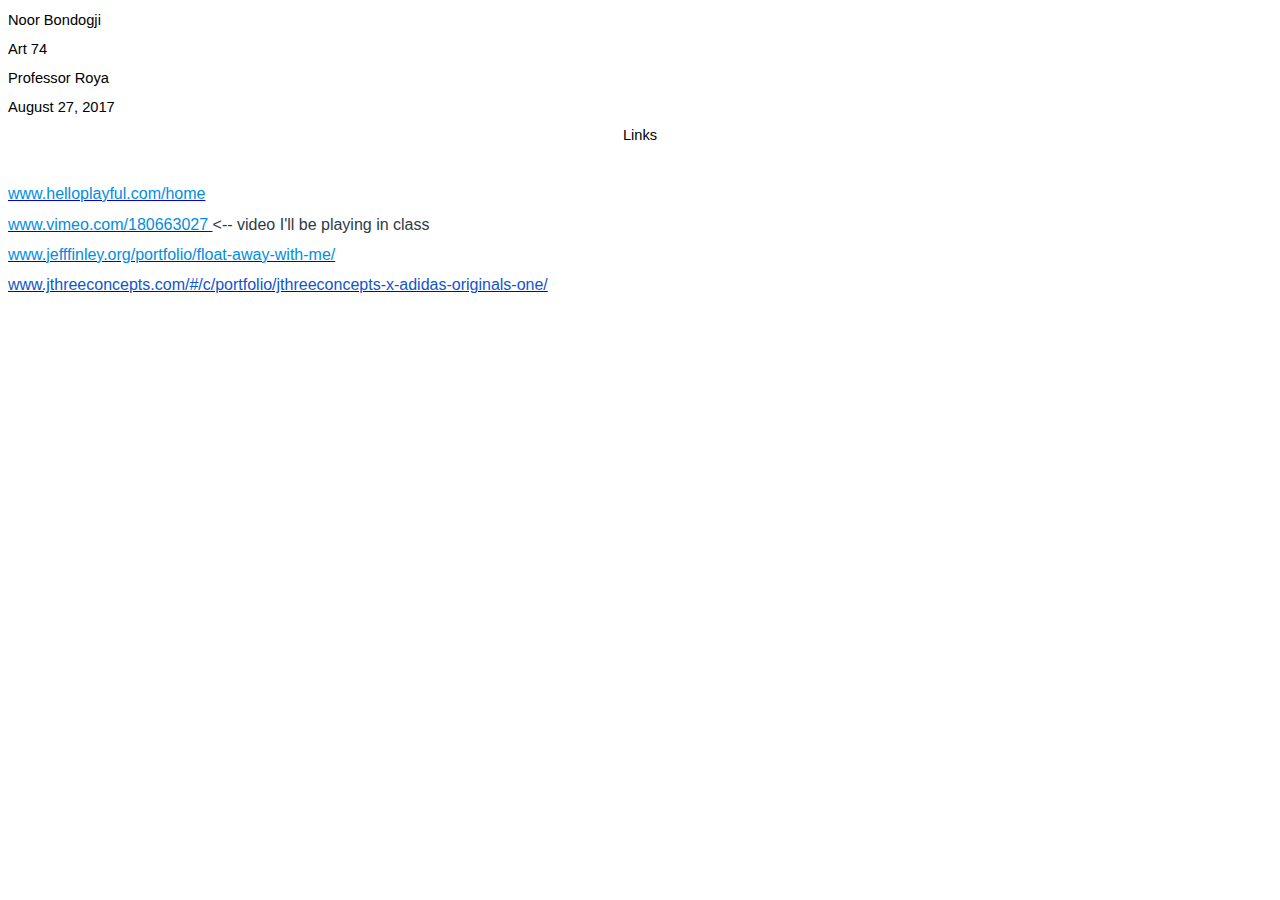
<file: index/Links for Digital Artists.htm>
<html xmlns:v="urn:schemas-microsoft-com:vml"
xmlns:o="urn:schemas-microsoft-com:office:office"
xmlns:w="urn:schemas-microsoft-com:office:word"
xmlns:m="http://schemas.microsoft.com/office/2004/12/omml"
xmlns="http://www.w3.org/TR/REC-html40">

<head>
<meta http-equiv=Content-Type content="text/html; charset=windows-1252">
<meta name=ProgId content=Word.Document>
<meta name=Generator content="Microsoft Word 15">
<meta name=Originator content="Microsoft Word 15">
<link rel=File-List href="Links%20for%20Digital%20Artists_files/filelist.xml">
<!--[if gte mso 9]><xml>
 <o:DocumentProperties>
  <o:Author>noor bond</o:Author>
  <o:Template>Normal</o:Template>
  <o:LastAuthor>noor bond</o:LastAuthor>
  <o:Revision>2</o:Revision>
  <o:TotalTime>1</o:TotalTime>
  <o:Created>2017-12-07T09:55:00Z</o:Created>
  <o:LastSaved>2017-12-07T09:55:00Z</o:LastSaved>
  <o:Pages>1</o:Pages>
  <o:Words>114</o:Words>
  <o:Characters>656</o:Characters>
  <o:Lines>5</o:Lines>
  <o:Paragraphs>1</o:Paragraphs>
  <o:CharactersWithSpaces>769</o:CharactersWithSpaces>
  <o:Version>16.00</o:Version>
 </o:DocumentProperties>
</xml><![endif]-->
<link rel=themeData href="Links%20for%20Digital%20Artists_files/themedata.thmx">
<link rel=colorSchemeMapping
href="Links%20for%20Digital%20Artists_files/colorschememapping.xml">
<!--[if gte mso 9]><xml>
 <w:WordDocument>
  <w:TrackMoves>false</w:TrackMoves>
  <w:TrackFormatting/>
  <w:PunctuationKerning/>
  <w:ValidateAgainstSchemas/>
  <w:SaveIfXMLInvalid>false</w:SaveIfXMLInvalid>
  <w:IgnoreMixedContent>false</w:IgnoreMixedContent>
  <w:AlwaysShowPlaceholderText>false</w:AlwaysShowPlaceholderText>
  <w:DoNotPromoteQF/>
  <w:LidThemeOther>EN-US</w:LidThemeOther>
  <w:LidThemeAsian>X-NONE</w:LidThemeAsian>
  <w:LidThemeComplexScript>AR-SA</w:LidThemeComplexScript>
  <w:Compatibility>
   <w:BreakWrappedTables/>
   <w:SnapToGridInCell/>
   <w:WrapTextWithPunct/>
   <w:UseAsianBreakRules/>
   <w:UseWord2010TableStyleRules/>
   <w:DontGrowAutofit/>
   <w:SplitPgBreakAndParaMark/>
  </w:Compatibility>
  <w:DoNotOptimizeForBrowser/>
  <m:mathPr>
   <m:mathFont m:val="Cambria Math"/>
   <m:brkBin m:val="before"/>
   <m:brkBinSub m:val="&#45;-"/>
   <m:smallFrac m:val="off"/>
   <m:dispDef/>
   <m:lMargin m:val="0"/>
   <m:rMargin m:val="0"/>
   <m:defJc m:val="centerGroup"/>
   <m:wrapIndent m:val="1440"/>
   <m:intLim m:val="subSup"/>
   <m:naryLim m:val="undOvr"/>
  </m:mathPr></w:WordDocument>
</xml><![endif]--><!--[if gte mso 9]><xml>
 <w:LatentStyles DefLockedState="false" DefUnhideWhenUsed="false"
  DefSemiHidden="false" DefQFormat="false" DefPriority="99"
  LatentStyleCount="375">
  <w:LsdException Locked="false" Priority="0" QFormat="true" Name="Normal"/>
  <w:LsdException Locked="false" Priority="9" QFormat="true" Name="heading 1"/>
  <w:LsdException Locked="false" Priority="9" SemiHidden="true"
   UnhideWhenUsed="true" QFormat="true" Name="heading 2"/>
  <w:LsdException Locked="false" Priority="9" SemiHidden="true"
   UnhideWhenUsed="true" QFormat="true" Name="heading 3"/>
  <w:LsdException Locked="false" Priority="9" SemiHidden="true"
   UnhideWhenUsed="true" QFormat="true" Name="heading 4"/>
  <w:LsdException Locked="false" Priority="9" SemiHidden="true"
   UnhideWhenUsed="true" QFormat="true" Name="heading 5"/>
  <w:LsdException Locked="false" Priority="9" SemiHidden="true"
   UnhideWhenUsed="true" QFormat="true" Name="heading 6"/>
  <w:LsdException Locked="false" Priority="9" SemiHidden="true"
   UnhideWhenUsed="true" QFormat="true" Name="heading 7"/>
  <w:LsdException Locked="false" Priority="9" SemiHidden="true"
   UnhideWhenUsed="true" QFormat="true" Name="heading 8"/>
  <w:LsdException Locked="false" Priority="9" SemiHidden="true"
   UnhideWhenUsed="true" QFormat="true" Name="heading 9"/>
  <w:LsdException Locked="false" SemiHidden="true" UnhideWhenUsed="true"
   Name="index 1"/>
  <w:LsdException Locked="false" SemiHidden="true" UnhideWhenUsed="true"
   Name="index 2"/>
  <w:LsdException Locked="false" SemiHidden="true" UnhideWhenUsed="true"
   Name="index 3"/>
  <w:LsdException Locked="false" SemiHidden="true" UnhideWhenUsed="true"
   Name="index 4"/>
  <w:LsdException Locked="false" SemiHidden="true" UnhideWhenUsed="true"
   Name="index 5"/>
  <w:LsdException Locked="false" SemiHidden="true" UnhideWhenUsed="true"
   Name="index 6"/>
  <w:LsdException Locked="false" SemiHidden="true" UnhideWhenUsed="true"
   Name="index 7"/>
  <w:LsdException Locked="false" SemiHidden="true" UnhideWhenUsed="true"
   Name="index 8"/>
  <w:LsdException Locked="false" SemiHidden="true" UnhideWhenUsed="true"
   Name="index 9"/>
  <w:LsdException Locked="false" Priority="39" SemiHidden="true"
   UnhideWhenUsed="true" Name="toc 1"/>
  <w:LsdException Locked="false" Priority="39" SemiHidden="true"
   UnhideWhenUsed="true" Name="toc 2"/>
  <w:LsdException Locked="false" Priority="39" SemiHidden="true"
   UnhideWhenUsed="true" Name="toc 3"/>
  <w:LsdException Locked="false" Priority="39" SemiHidden="true"
   UnhideWhenUsed="true" Name="toc 4"/>
  <w:LsdException Locked="false" Priority="39" SemiHidden="true"
   UnhideWhenUsed="true" Name="toc 5"/>
  <w:LsdException Locked="false" Priority="39" SemiHidden="true"
   UnhideWhenUsed="true" Name="toc 6"/>
  <w:LsdException Locked="false" Priority="39" SemiHidden="true"
   UnhideWhenUsed="true" Name="toc 7"/>
  <w:LsdException Locked="false" Priority="39" SemiHidden="true"
   UnhideWhenUsed="true" Name="toc 8"/>
  <w:LsdException Locked="false" Priority="39" SemiHidden="true"
   UnhideWhenUsed="true" Name="toc 9"/>
  <w:LsdException Locked="false" SemiHidden="true" UnhideWhenUsed="true"
   Name="Normal Indent"/>
  <w:LsdException Locked="false" SemiHidden="true" UnhideWhenUsed="true"
   Name="footnote text"/>
  <w:LsdException Locked="false" SemiHidden="true" UnhideWhenUsed="true"
   Name="annotation text"/>
  <w:LsdException Locked="false" SemiHidden="true" UnhideWhenUsed="true"
   Name="header"/>
  <w:LsdException Locked="false" SemiHidden="true" UnhideWhenUsed="true"
   Name="footer"/>
  <w:LsdException Locked="false" SemiHidden="true" UnhideWhenUsed="true"
   Name="index heading"/>
  <w:LsdException Locked="false" Priority="35" SemiHidden="true"
   UnhideWhenUsed="true" QFormat="true" Name="caption"/>
  <w:LsdException Locked="false" SemiHidden="true" UnhideWhenUsed="true"
   Name="table of figures"/>
  <w:LsdException Locked="false" SemiHidden="true" UnhideWhenUsed="true"
   Name="envelope address"/>
  <w:LsdException Locked="false" SemiHidden="true" UnhideWhenUsed="true"
   Name="envelope return"/>
  <w:LsdException Locked="false" SemiHidden="true" UnhideWhenUsed="true"
   Name="footnote reference"/>
  <w:LsdException Locked="false" SemiHidden="true" UnhideWhenUsed="true"
   Name="annotation reference"/>
  <w:LsdException Locked="false" SemiHidden="true" UnhideWhenUsed="true"
   Name="line number"/>
  <w:LsdException Locked="false" SemiHidden="true" UnhideWhenUsed="true"
   Name="page number"/>
  <w:LsdException Locked="false" SemiHidden="true" UnhideWhenUsed="true"
   Name="endnote reference"/>
  <w:LsdException Locked="false" SemiHidden="true" UnhideWhenUsed="true"
   Name="endnote text"/>
  <w:LsdException Locked="false" SemiHidden="true" UnhideWhenUsed="true"
   Name="table of authorities"/>
  <w:LsdException Locked="false" SemiHidden="true" UnhideWhenUsed="true"
   Name="macro"/>
  <w:LsdException Locked="false" SemiHidden="true" UnhideWhenUsed="true"
   Name="toa heading"/>
  <w:LsdException Locked="false" SemiHidden="true" UnhideWhenUsed="true"
   Name="List"/>
  <w:LsdException Locked="false" SemiHidden="true" UnhideWhenUsed="true"
   Name="List Bullet"/>
  <w:LsdException Locked="false" SemiHidden="true" UnhideWhenUsed="true"
   Name="List Number"/>
  <w:LsdException Locked="false" SemiHidden="true" UnhideWhenUsed="true"
   Name="List 2"/>
  <w:LsdException Locked="false" SemiHidden="true" UnhideWhenUsed="true"
   Name="List 3"/>
  <w:LsdException Locked="false" SemiHidden="true" UnhideWhenUsed="true"
   Name="List 4"/>
  <w:LsdException Locked="false" SemiHidden="true" UnhideWhenUsed="true"
   Name="List 5"/>
  <w:LsdException Locked="false" SemiHidden="true" UnhideWhenUsed="true"
   Name="List Bullet 2"/>
  <w:LsdException Locked="false" SemiHidden="true" UnhideWhenUsed="true"
   Name="List Bullet 3"/>
  <w:LsdException Locked="false" SemiHidden="true" UnhideWhenUsed="true"
   Name="List Bullet 4"/>
  <w:LsdException Locked="false" SemiHidden="true" UnhideWhenUsed="true"
   Name="List Bullet 5"/>
  <w:LsdException Locked="false" SemiHidden="true" UnhideWhenUsed="true"
   Name="List Number 2"/>
  <w:LsdException Locked="false" SemiHidden="true" UnhideWhenUsed="true"
   Name="List Number 3"/>
  <w:LsdException Locked="false" SemiHidden="true" UnhideWhenUsed="true"
   Name="List Number 4"/>
  <w:LsdException Locked="false" SemiHidden="true" UnhideWhenUsed="true"
   Name="List Number 5"/>
  <w:LsdException Locked="false" Priority="10" QFormat="true" Name="Title"/>
  <w:LsdException Locked="false" SemiHidden="true" UnhideWhenUsed="true"
   Name="Closing"/>
  <w:LsdException Locked="false" SemiHidden="true" UnhideWhenUsed="true"
   Name="Signature"/>
  <w:LsdException Locked="false" Priority="1" SemiHidden="true"
   UnhideWhenUsed="true" Name="Default Paragraph Font"/>
  <w:LsdException Locked="false" SemiHidden="true" UnhideWhenUsed="true"
   Name="Body Text"/>
  <w:LsdException Locked="false" SemiHidden="true" UnhideWhenUsed="true"
   Name="Body Text Indent"/>
  <w:LsdException Locked="false" SemiHidden="true" UnhideWhenUsed="true"
   Name="List Continue"/>
  <w:LsdException Locked="false" SemiHidden="true" UnhideWhenUsed="true"
   Name="List Continue 2"/>
  <w:LsdException Locked="false" SemiHidden="true" UnhideWhenUsed="true"
   Name="List Continue 3"/>
  <w:LsdException Locked="false" SemiHidden="true" UnhideWhenUsed="true"
   Name="List Continue 4"/>
  <w:LsdException Locked="false" SemiHidden="true" UnhideWhenUsed="true"
   Name="List Continue 5"/>
  <w:LsdException Locked="false" SemiHidden="true" UnhideWhenUsed="true"
   Name="Message Header"/>
  <w:LsdException Locked="false" Priority="11" QFormat="true" Name="Subtitle"/>
  <w:LsdException Locked="false" SemiHidden="true" UnhideWhenUsed="true"
   Name="Salutation"/>
  <w:LsdException Locked="false" SemiHidden="true" UnhideWhenUsed="true"
   Name="Date"/>
  <w:LsdException Locked="false" SemiHidden="true" UnhideWhenUsed="true"
   Name="Body Text First Indent"/>
  <w:LsdException Locked="false" SemiHidden="true" UnhideWhenUsed="true"
   Name="Body Text First Indent 2"/>
  <w:LsdException Locked="false" SemiHidden="true" UnhideWhenUsed="true"
   Name="Note Heading"/>
  <w:LsdException Locked="false" SemiHidden="true" UnhideWhenUsed="true"
   Name="Body Text 2"/>
  <w:LsdException Locked="false" SemiHidden="true" UnhideWhenUsed="true"
   Name="Body Text 3"/>
  <w:LsdException Locked="false" SemiHidden="true" UnhideWhenUsed="true"
   Name="Body Text Indent 2"/>
  <w:LsdException Locked="false" SemiHidden="true" UnhideWhenUsed="true"
   Name="Body Text Indent 3"/>
  <w:LsdException Locked="false" SemiHidden="true" UnhideWhenUsed="true"
   Name="Block Text"/>
  <w:LsdException Locked="false" SemiHidden="true" UnhideWhenUsed="true"
   Name="Hyperlink"/>
  <w:LsdException Locked="false" SemiHidden="true" UnhideWhenUsed="true"
   Name="FollowedHyperlink"/>
  <w:LsdException Locked="false" Priority="22" QFormat="true" Name="Strong"/>
  <w:LsdException Locked="false" Priority="20" QFormat="true" Name="Emphasis"/>
  <w:LsdException Locked="false" SemiHidden="true" UnhideWhenUsed="true"
   Name="Document Map"/>
  <w:LsdException Locked="false" SemiHidden="true" UnhideWhenUsed="true"
   Name="Plain Text"/>
  <w:LsdException Locked="false" SemiHidden="true" UnhideWhenUsed="true"
   Name="E-mail Signature"/>
  <w:LsdException Locked="false" SemiHidden="true" UnhideWhenUsed="true"
   Name="HTML Top of Form"/>
  <w:LsdException Locked="false" SemiHidden="true" UnhideWhenUsed="true"
   Name="HTML Bottom of Form"/>
  <w:LsdException Locked="false" SemiHidden="true" UnhideWhenUsed="true"
   Name="Normal (Web)"/>
  <w:LsdException Locked="false" SemiHidden="true" UnhideWhenUsed="true"
   Name="HTML Acronym"/>
  <w:LsdException Locked="false" SemiHidden="true" UnhideWhenUsed="true"
   Name="HTML Address"/>
  <w:LsdException Locked="false" SemiHidden="true" UnhideWhenUsed="true"
   Name="HTML Cite"/>
  <w:LsdException Locked="false" SemiHidden="true" UnhideWhenUsed="true"
   Name="HTML Code"/>
  <w:LsdException Locked="false" SemiHidden="true" UnhideWhenUsed="true"
   Name="HTML Definition"/>
  <w:LsdException Locked="false" SemiHidden="true" UnhideWhenUsed="true"
   Name="HTML Keyboard"/>
  <w:LsdException Locked="false" SemiHidden="true" UnhideWhenUsed="true"
   Name="HTML Preformatted"/>
  <w:LsdException Locked="false" SemiHidden="true" UnhideWhenUsed="true"
   Name="HTML Sample"/>
  <w:LsdException Locked="false" SemiHidden="true" UnhideWhenUsed="true"
   Name="HTML Typewriter"/>
  <w:LsdException Locked="false" SemiHidden="true" UnhideWhenUsed="true"
   Name="HTML Variable"/>
  <w:LsdException Locked="false" SemiHidden="true" UnhideWhenUsed="true"
   Name="Normal Table"/>
  <w:LsdException Locked="false" SemiHidden="true" UnhideWhenUsed="true"
   Name="annotation subject"/>
  <w:LsdException Locked="false" SemiHidden="true" UnhideWhenUsed="true"
   Name="No List"/>
  <w:LsdException Locked="false" SemiHidden="true" UnhideWhenUsed="true"
   Name="Outline List 1"/>
  <w:LsdException Locked="false" SemiHidden="true" UnhideWhenUsed="true"
   Name="Outline List 2"/>
  <w:LsdException Locked="false" SemiHidden="true" UnhideWhenUsed="true"
   Name="Outline List 3"/>
  <w:LsdException Locked="false" SemiHidden="true" UnhideWhenUsed="true"
   Name="Table Simple 1"/>
  <w:LsdException Locked="false" SemiHidden="true" UnhideWhenUsed="true"
   Name="Table Simple 2"/>
  <w:LsdException Locked="false" SemiHidden="true" UnhideWhenUsed="true"
   Name="Table Simple 3"/>
  <w:LsdException Locked="false" SemiHidden="true" UnhideWhenUsed="true"
   Name="Table Classic 1"/>
  <w:LsdException Locked="false" SemiHidden="true" UnhideWhenUsed="true"
   Name="Table Classic 2"/>
  <w:LsdException Locked="false" SemiHidden="true" UnhideWhenUsed="true"
   Name="Table Classic 3"/>
  <w:LsdException Locked="false" SemiHidden="true" UnhideWhenUsed="true"
   Name="Table Classic 4"/>
  <w:LsdException Locked="false" SemiHidden="true" UnhideWhenUsed="true"
   Name="Table Colorful 1"/>
  <w:LsdException Locked="false" SemiHidden="true" UnhideWhenUsed="true"
   Name="Table Colorful 2"/>
  <w:LsdException Locked="false" SemiHidden="true" UnhideWhenUsed="true"
   Name="Table Colorful 3"/>
  <w:LsdException Locked="false" SemiHidden="true" UnhideWhenUsed="true"
   Name="Table Columns 1"/>
  <w:LsdException Locked="false" SemiHidden="true" UnhideWhenUsed="true"
   Name="Table Columns 2"/>
  <w:LsdException Locked="false" SemiHidden="true" UnhideWhenUsed="true"
   Name="Table Columns 3"/>
  <w:LsdException Locked="false" SemiHidden="true" UnhideWhenUsed="true"
   Name="Table Columns 4"/>
  <w:LsdException Locked="false" SemiHidden="true" UnhideWhenUsed="true"
   Name="Table Columns 5"/>
  <w:LsdException Locked="false" SemiHidden="true" UnhideWhenUsed="true"
   Name="Table Grid 1"/>
  <w:LsdException Locked="false" SemiHidden="true" UnhideWhenUsed="true"
   Name="Table Grid 2"/>
  <w:LsdException Locked="false" SemiHidden="true" UnhideWhenUsed="true"
   Name="Table Grid 3"/>
  <w:LsdException Locked="false" SemiHidden="true" UnhideWhenUsed="true"
   Name="Table Grid 4"/>
  <w:LsdException Locked="false" SemiHidden="true" UnhideWhenUsed="true"
   Name="Table Grid 5"/>
  <w:LsdException Locked="false" SemiHidden="true" UnhideWhenUsed="true"
   Name="Table Grid 6"/>
  <w:LsdException Locked="false" SemiHidden="true" UnhideWhenUsed="true"
   Name="Table Grid 7"/>
  <w:LsdException Locked="false" SemiHidden="true" UnhideWhenUsed="true"
   Name="Table Grid 8"/>
  <w:LsdException Locked="false" SemiHidden="true" UnhideWhenUsed="true"
   Name="Table List 1"/>
  <w:LsdException Locked="false" SemiHidden="true" UnhideWhenUsed="true"
   Name="Table List 2"/>
  <w:LsdException Locked="false" SemiHidden="true" UnhideWhenUsed="true"
   Name="Table List 3"/>
  <w:LsdException Locked="false" SemiHidden="true" UnhideWhenUsed="true"
   Name="Table List 4"/>
  <w:LsdException Locked="false" SemiHidden="true" UnhideWhenUsed="true"
   Name="Table List 5"/>
  <w:LsdException Locked="false" SemiHidden="true" UnhideWhenUsed="true"
   Name="Table List 6"/>
  <w:LsdException Locked="false" SemiHidden="true" UnhideWhenUsed="true"
   Name="Table List 7"/>
  <w:LsdException Locked="false" SemiHidden="true" UnhideWhenUsed="true"
   Name="Table List 8"/>
  <w:LsdException Locked="false" SemiHidden="true" UnhideWhenUsed="true"
   Name="Table 3D effects 1"/>
  <w:LsdException Locked="false" SemiHidden="true" UnhideWhenUsed="true"
   Name="Table 3D effects 2"/>
  <w:LsdException Locked="false" SemiHidden="true" UnhideWhenUsed="true"
   Name="Table 3D effects 3"/>
  <w:LsdException Locked="false" SemiHidden="true" UnhideWhenUsed="true"
   Name="Table Contemporary"/>
  <w:LsdException Locked="false" SemiHidden="true" UnhideWhenUsed="true"
   Name="Table Elegant"/>
  <w:LsdException Locked="false" SemiHidden="true" UnhideWhenUsed="true"
   Name="Table Professional"/>
  <w:LsdException Locked="false" SemiHidden="true" UnhideWhenUsed="true"
   Name="Table Subtle 1"/>
  <w:LsdException Locked="false" SemiHidden="true" UnhideWhenUsed="true"
   Name="Table Subtle 2"/>
  <w:LsdException Locked="false" SemiHidden="true" UnhideWhenUsed="true"
   Name="Table Web 1"/>
  <w:LsdException Locked="false" SemiHidden="true" UnhideWhenUsed="true"
   Name="Table Web 2"/>
  <w:LsdException Locked="false" SemiHidden="true" UnhideWhenUsed="true"
   Name="Table Web 3"/>
  <w:LsdException Locked="false" SemiHidden="true" UnhideWhenUsed="true"
   Name="Balloon Text"/>
  <w:LsdException Locked="false" Priority="39" Name="Table Grid"/>
  <w:LsdException Locked="false" SemiHidden="true" UnhideWhenUsed="true"
   Name="Table Theme"/>
  <w:LsdException Locked="false" SemiHidden="true" Name="Placeholder Text"/>
  <w:LsdException Locked="false" Priority="1" QFormat="true" Name="No Spacing"/>
  <w:LsdException Locked="false" Priority="60" Name="Light Shading"/>
  <w:LsdException Locked="false" Priority="61" Name="Light List"/>
  <w:LsdException Locked="false" Priority="62" Name="Light Grid"/>
  <w:LsdException Locked="false" Priority="63" Name="Medium Shading 1"/>
  <w:LsdException Locked="false" Priority="64" Name="Medium Shading 2"/>
  <w:LsdException Locked="false" Priority="65" Name="Medium List 1"/>
  <w:LsdException Locked="false" Priority="66" Name="Medium List 2"/>
  <w:LsdException Locked="false" Priority="67" Name="Medium Grid 1"/>
  <w:LsdException Locked="false" Priority="68" Name="Medium Grid 2"/>
  <w:LsdException Locked="false" Priority="69" Name="Medium Grid 3"/>
  <w:LsdException Locked="false" Priority="70" Name="Dark List"/>
  <w:LsdException Locked="false" Priority="71" Name="Colorful Shading"/>
  <w:LsdException Locked="false" Priority="72" Name="Colorful List"/>
  <w:LsdException Locked="false" Priority="73" Name="Colorful Grid"/>
  <w:LsdException Locked="false" Priority="60" Name="Light Shading Accent 1"/>
  <w:LsdException Locked="false" Priority="61" Name="Light List Accent 1"/>
  <w:LsdException Locked="false" Priority="62" Name="Light Grid Accent 1"/>
  <w:LsdException Locked="false" Priority="63" Name="Medium Shading 1 Accent 1"/>
  <w:LsdException Locked="false" Priority="64" Name="Medium Shading 2 Accent 1"/>
  <w:LsdException Locked="false" Priority="65" Name="Medium List 1 Accent 1"/>
  <w:LsdException Locked="false" SemiHidden="true" Name="Revision"/>
  <w:LsdException Locked="false" Priority="34" QFormat="true"
   Name="List Paragraph"/>
  <w:LsdException Locked="false" Priority="29" QFormat="true" Name="Quote"/>
  <w:LsdException Locked="false" Priority="30" QFormat="true"
   Name="Intense Quote"/>
  <w:LsdException Locked="false" Priority="66" Name="Medium List 2 Accent 1"/>
  <w:LsdException Locked="false" Priority="67" Name="Medium Grid 1 Accent 1"/>
  <w:LsdException Locked="false" Priority="68" Name="Medium Grid 2 Accent 1"/>
  <w:LsdException Locked="false" Priority="69" Name="Medium Grid 3 Accent 1"/>
  <w:LsdException Locked="false" Priority="70" Name="Dark List Accent 1"/>
  <w:LsdException Locked="false" Priority="71" Name="Colorful Shading Accent 1"/>
  <w:LsdException Locked="false" Priority="72" Name="Colorful List Accent 1"/>
  <w:LsdException Locked="false" Priority="73" Name="Colorful Grid Accent 1"/>
  <w:LsdException Locked="false" Priority="60" Name="Light Shading Accent 2"/>
  <w:LsdException Locked="false" Priority="61" Name="Light List Accent 2"/>
  <w:LsdException Locked="false" Priority="62" Name="Light Grid Accent 2"/>
  <w:LsdException Locked="false" Priority="63" Name="Medium Shading 1 Accent 2"/>
  <w:LsdException Locked="false" Priority="64" Name="Medium Shading 2 Accent 2"/>
  <w:LsdException Locked="false" Priority="65" Name="Medium List 1 Accent 2"/>
  <w:LsdException Locked="false" Priority="66" Name="Medium List 2 Accent 2"/>
  <w:LsdException Locked="false" Priority="67" Name="Medium Grid 1 Accent 2"/>
  <w:LsdException Locked="false" Priority="68" Name="Medium Grid 2 Accent 2"/>
  <w:LsdException Locked="false" Priority="69" Name="Medium Grid 3 Accent 2"/>
  <w:LsdException Locked="false" Priority="70" Name="Dark List Accent 2"/>
  <w:LsdException Locked="false" Priority="71" Name="Colorful Shading Accent 2"/>
  <w:LsdException Locked="false" Priority="72" Name="Colorful List Accent 2"/>
  <w:LsdException Locked="false" Priority="73" Name="Colorful Grid Accent 2"/>
  <w:LsdException Locked="false" Priority="60" Name="Light Shading Accent 3"/>
  <w:LsdException Locked="false" Priority="61" Name="Light List Accent 3"/>
  <w:LsdException Locked="false" Priority="62" Name="Light Grid Accent 3"/>
  <w:LsdException Locked="false" Priority="63" Name="Medium Shading 1 Accent 3"/>
  <w:LsdException Locked="false" Priority="64" Name="Medium Shading 2 Accent 3"/>
  <w:LsdException Locked="false" Priority="65" Name="Medium List 1 Accent 3"/>
  <w:LsdException Locked="false" Priority="66" Name="Medium List 2 Accent 3"/>
  <w:LsdException Locked="false" Priority="67" Name="Medium Grid 1 Accent 3"/>
  <w:LsdException Locked="false" Priority="68" Name="Medium Grid 2 Accent 3"/>
  <w:LsdException Locked="false" Priority="69" Name="Medium Grid 3 Accent 3"/>
  <w:LsdException Locked="false" Priority="70" Name="Dark List Accent 3"/>
  <w:LsdException Locked="false" Priority="71" Name="Colorful Shading Accent 3"/>
  <w:LsdException Locked="false" Priority="72" Name="Colorful List Accent 3"/>
  <w:LsdException Locked="false" Priority="73" Name="Colorful Grid Accent 3"/>
  <w:LsdException Locked="false" Priority="60" Name="Light Shading Accent 4"/>
  <w:LsdException Locked="false" Priority="61" Name="Light List Accent 4"/>
  <w:LsdException Locked="false" Priority="62" Name="Light Grid Accent 4"/>
  <w:LsdException Locked="false" Priority="63" Name="Medium Shading 1 Accent 4"/>
  <w:LsdException Locked="false" Priority="64" Name="Medium Shading 2 Accent 4"/>
  <w:LsdException Locked="false" Priority="65" Name="Medium List 1 Accent 4"/>
  <w:LsdException Locked="false" Priority="66" Name="Medium List 2 Accent 4"/>
  <w:LsdException Locked="false" Priority="67" Name="Medium Grid 1 Accent 4"/>
  <w:LsdException Locked="false" Priority="68" Name="Medium Grid 2 Accent 4"/>
  <w:LsdException Locked="false" Priority="69" Name="Medium Grid 3 Accent 4"/>
  <w:LsdException Locked="false" Priority="70" Name="Dark List Accent 4"/>
  <w:LsdException Locked="false" Priority="71" Name="Colorful Shading Accent 4"/>
  <w:LsdException Locked="false" Priority="72" Name="Colorful List Accent 4"/>
  <w:LsdException Locked="false" Priority="73" Name="Colorful Grid Accent 4"/>
  <w:LsdException Locked="false" Priority="60" Name="Light Shading Accent 5"/>
  <w:LsdException Locked="false" Priority="61" Name="Light List Accent 5"/>
  <w:LsdException Locked="false" Priority="62" Name="Light Grid Accent 5"/>
  <w:LsdException Locked="false" Priority="63" Name="Medium Shading 1 Accent 5"/>
  <w:LsdException Locked="false" Priority="64" Name="Medium Shading 2 Accent 5"/>
  <w:LsdException Locked="false" Priority="65" Name="Medium List 1 Accent 5"/>
  <w:LsdException Locked="false" Priority="66" Name="Medium List 2 Accent 5"/>
  <w:LsdException Locked="false" Priority="67" Name="Medium Grid 1 Accent 5"/>
  <w:LsdException Locked="false" Priority="68" Name="Medium Grid 2 Accent 5"/>
  <w:LsdException Locked="false" Priority="69" Name="Medium Grid 3 Accent 5"/>
  <w:LsdException Locked="false" Priority="70" Name="Dark List Accent 5"/>
  <w:LsdException Locked="false" Priority="71" Name="Colorful Shading Accent 5"/>
  <w:LsdException Locked="false" Priority="72" Name="Colorful List Accent 5"/>
  <w:LsdException Locked="false" Priority="73" Name="Colorful Grid Accent 5"/>
  <w:LsdException Locked="false" Priority="60" Name="Light Shading Accent 6"/>
  <w:LsdException Locked="false" Priority="61" Name="Light List Accent 6"/>
  <w:LsdException Locked="false" Priority="62" Name="Light Grid Accent 6"/>
  <w:LsdException Locked="false" Priority="63" Name="Medium Shading 1 Accent 6"/>
  <w:LsdException Locked="false" Priority="64" Name="Medium Shading 2 Accent 6"/>
  <w:LsdException Locked="false" Priority="65" Name="Medium List 1 Accent 6"/>
  <w:LsdException Locked="false" Priority="66" Name="Medium List 2 Accent 6"/>
  <w:LsdException Locked="false" Priority="67" Name="Medium Grid 1 Accent 6"/>
  <w:LsdException Locked="false" Priority="68" Name="Medium Grid 2 Accent 6"/>
  <w:LsdException Locked="false" Priority="69" Name="Medium Grid 3 Accent 6"/>
  <w:LsdException Locked="false" Priority="70" Name="Dark List Accent 6"/>
  <w:LsdException Locked="false" Priority="71" Name="Colorful Shading Accent 6"/>
  <w:LsdException Locked="false" Priority="72" Name="Colorful List Accent 6"/>
  <w:LsdException Locked="false" Priority="73" Name="Colorful Grid Accent 6"/>
  <w:LsdException Locked="false" Priority="19" QFormat="true"
   Name="Subtle Emphasis"/>
  <w:LsdException Locked="false" Priority="21" QFormat="true"
   Name="Intense Emphasis"/>
  <w:LsdException Locked="false" Priority="31" QFormat="true"
   Name="Subtle Reference"/>
  <w:LsdException Locked="false" Priority="32" QFormat="true"
   Name="Intense Reference"/>
  <w:LsdException Locked="false" Priority="33" QFormat="true" Name="Book Title"/>
  <w:LsdException Locked="false" Priority="37" SemiHidden="true"
   UnhideWhenUsed="true" Name="Bibliography"/>
  <w:LsdException Locked="false" Priority="39" SemiHidden="true"
   UnhideWhenUsed="true" QFormat="true" Name="TOC Heading"/>
  <w:LsdException Locked="false" Priority="41" Name="Plain Table 1"/>
  <w:LsdException Locked="false" Priority="42" Name="Plain Table 2"/>
  <w:LsdException Locked="false" Priority="43" Name="Plain Table 3"/>
  <w:LsdException Locked="false" Priority="44" Name="Plain Table 4"/>
  <w:LsdException Locked="false" Priority="45" Name="Plain Table 5"/>
  <w:LsdException Locked="false" Priority="40" Name="Grid Table Light"/>
  <w:LsdException Locked="false" Priority="46" Name="Grid Table 1 Light"/>
  <w:LsdException Locked="false" Priority="47" Name="Grid Table 2"/>
  <w:LsdException Locked="false" Priority="48" Name="Grid Table 3"/>
  <w:LsdException Locked="false" Priority="49" Name="Grid Table 4"/>
  <w:LsdException Locked="false" Priority="50" Name="Grid Table 5 Dark"/>
  <w:LsdException Locked="false" Priority="51" Name="Grid Table 6 Colorful"/>
  <w:LsdException Locked="false" Priority="52" Name="Grid Table 7 Colorful"/>
  <w:LsdException Locked="false" Priority="46"
   Name="Grid Table 1 Light Accent 1"/>
  <w:LsdException Locked="false" Priority="47" Name="Grid Table 2 Accent 1"/>
  <w:LsdException Locked="false" Priority="48" Name="Grid Table 3 Accent 1"/>
  <w:LsdException Locked="false" Priority="49" Name="Grid Table 4 Accent 1"/>
  <w:LsdException Locked="false" Priority="50" Name="Grid Table 5 Dark Accent 1"/>
  <w:LsdException Locked="false" Priority="51"
   Name="Grid Table 6 Colorful Accent 1"/>
  <w:LsdException Locked="false" Priority="52"
   Name="Grid Table 7 Colorful Accent 1"/>
  <w:LsdException Locked="false" Priority="46"
   Name="Grid Table 1 Light Accent 2"/>
  <w:LsdException Locked="false" Priority="47" Name="Grid Table 2 Accent 2"/>
  <w:LsdException Locked="false" Priority="48" Name="Grid Table 3 Accent 2"/>
  <w:LsdException Locked="false" Priority="49" Name="Grid Table 4 Accent 2"/>
  <w:LsdException Locked="false" Priority="50" Name="Grid Table 5 Dark Accent 2"/>
  <w:LsdException Locked="false" Priority="51"
   Name="Grid Table 6 Colorful Accent 2"/>
  <w:LsdException Locked="false" Priority="52"
   Name="Grid Table 7 Colorful Accent 2"/>
  <w:LsdException Locked="false" Priority="46"
   Name="Grid Table 1 Light Accent 3"/>
  <w:LsdException Locked="false" Priority="47" Name="Grid Table 2 Accent 3"/>
  <w:LsdException Locked="false" Priority="48" Name="Grid Table 3 Accent 3"/>
  <w:LsdException Locked="false" Priority="49" Name="Grid Table 4 Accent 3"/>
  <w:LsdException Locked="false" Priority="50" Name="Grid Table 5 Dark Accent 3"/>
  <w:LsdException Locked="false" Priority="51"
   Name="Grid Table 6 Colorful Accent 3"/>
  <w:LsdException Locked="false" Priority="52"
   Name="Grid Table 7 Colorful Accent 3"/>
  <w:LsdException Locked="false" Priority="46"
   Name="Grid Table 1 Light Accent 4"/>
  <w:LsdException Locked="false" Priority="47" Name="Grid Table 2 Accent 4"/>
  <w:LsdException Locked="false" Priority="48" Name="Grid Table 3 Accent 4"/>
  <w:LsdException Locked="false" Priority="49" Name="Grid Table 4 Accent 4"/>
  <w:LsdException Locked="false" Priority="50" Name="Grid Table 5 Dark Accent 4"/>
  <w:LsdException Locked="false" Priority="51"
   Name="Grid Table 6 Colorful Accent 4"/>
  <w:LsdException Locked="false" Priority="52"
   Name="Grid Table 7 Colorful Accent 4"/>
  <w:LsdException Locked="false" Priority="46"
   Name="Grid Table 1 Light Accent 5"/>
  <w:LsdException Locked="false" Priority="47" Name="Grid Table 2 Accent 5"/>
  <w:LsdException Locked="false" Priority="48" Name="Grid Table 3 Accent 5"/>
  <w:LsdException Locked="false" Priority="49" Name="Grid Table 4 Accent 5"/>
  <w:LsdException Locked="false" Priority="50" Name="Grid Table 5 Dark Accent 5"/>
  <w:LsdException Locked="false" Priority="51"
   Name="Grid Table 6 Colorful Accent 5"/>
  <w:LsdException Locked="false" Priority="52"
   Name="Grid Table 7 Colorful Accent 5"/>
  <w:LsdException Locked="false" Priority="46"
   Name="Grid Table 1 Light Accent 6"/>
  <w:LsdException Locked="false" Priority="47" Name="Grid Table 2 Accent 6"/>
  <w:LsdException Locked="false" Priority="48" Name="Grid Table 3 Accent 6"/>
  <w:LsdException Locked="false" Priority="49" Name="Grid Table 4 Accent 6"/>
  <w:LsdException Locked="false" Priority="50" Name="Grid Table 5 Dark Accent 6"/>
  <w:LsdException Locked="false" Priority="51"
   Name="Grid Table 6 Colorful Accent 6"/>
  <w:LsdException Locked="false" Priority="52"
   Name="Grid Table 7 Colorful Accent 6"/>
  <w:LsdException Locked="false" Priority="46" Name="List Table 1 Light"/>
  <w:LsdException Locked="false" Priority="47" Name="List Table 2"/>
  <w:LsdException Locked="false" Priority="48" Name="List Table 3"/>
  <w:LsdException Locked="false" Priority="49" Name="List Table 4"/>
  <w:LsdException Locked="false" Priority="50" Name="List Table 5 Dark"/>
  <w:LsdException Locked="false" Priority="51" Name="List Table 6 Colorful"/>
  <w:LsdException Locked="false" Priority="52" Name="List Table 7 Colorful"/>
  <w:LsdException Locked="false" Priority="46"
   Name="List Table 1 Light Accent 1"/>
  <w:LsdException Locked="false" Priority="47" Name="List Table 2 Accent 1"/>
  <w:LsdException Locked="false" Priority="48" Name="List Table 3 Accent 1"/>
  <w:LsdException Locked="false" Priority="49" Name="List Table 4 Accent 1"/>
  <w:LsdException Locked="false" Priority="50" Name="List Table 5 Dark Accent 1"/>
  <w:LsdException Locked="false" Priority="51"
   Name="List Table 6 Colorful Accent 1"/>
  <w:LsdException Locked="false" Priority="52"
   Name="List Table 7 Colorful Accent 1"/>
  <w:LsdException Locked="false" Priority="46"
   Name="List Table 1 Light Accent 2"/>
  <w:LsdException Locked="false" Priority="47" Name="List Table 2 Accent 2"/>
  <w:LsdException Locked="false" Priority="48" Name="List Table 3 Accent 2"/>
  <w:LsdException Locked="false" Priority="49" Name="List Table 4 Accent 2"/>
  <w:LsdException Locked="false" Priority="50" Name="List Table 5 Dark Accent 2"/>
  <w:LsdException Locked="false" Priority="51"
   Name="List Table 6 Colorful Accent 2"/>
  <w:LsdException Locked="false" Priority="52"
   Name="List Table 7 Colorful Accent 2"/>
  <w:LsdException Locked="false" Priority="46"
   Name="List Table 1 Light Accent 3"/>
  <w:LsdException Locked="false" Priority="47" Name="List Table 2 Accent 3"/>
  <w:LsdException Locked="false" Priority="48" Name="List Table 3 Accent 3"/>
  <w:LsdException Locked="false" Priority="49" Name="List Table 4 Accent 3"/>
  <w:LsdException Locked="false" Priority="50" Name="List Table 5 Dark Accent 3"/>
  <w:LsdException Locked="false" Priority="51"
   Name="List Table 6 Colorful Accent 3"/>
  <w:LsdException Locked="false" Priority="52"
   Name="List Table 7 Colorful Accent 3"/>
  <w:LsdException Locked="false" Priority="46"
   Name="List Table 1 Light Accent 4"/>
  <w:LsdException Locked="false" Priority="47" Name="List Table 2 Accent 4"/>
  <w:LsdException Locked="false" Priority="48" Name="List Table 3 Accent 4"/>
  <w:LsdException Locked="false" Priority="49" Name="List Table 4 Accent 4"/>
  <w:LsdException Locked="false" Priority="50" Name="List Table 5 Dark Accent 4"/>
  <w:LsdException Locked="false" Priority="51"
   Name="List Table 6 Colorful Accent 4"/>
  <w:LsdException Locked="false" Priority="52"
   Name="List Table 7 Colorful Accent 4"/>
  <w:LsdException Locked="false" Priority="46"
   Name="List Table 1 Light Accent 5"/>
  <w:LsdException Locked="false" Priority="47" Name="List Table 2 Accent 5"/>
  <w:LsdException Locked="false" Priority="48" Name="List Table 3 Accent 5"/>
  <w:LsdException Locked="false" Priority="49" Name="List Table 4 Accent 5"/>
  <w:LsdException Locked="false" Priority="50" Name="List Table 5 Dark Accent 5"/>
  <w:LsdException Locked="false" Priority="51"
   Name="List Table 6 Colorful Accent 5"/>
  <w:LsdException Locked="false" Priority="52"
   Name="List Table 7 Colorful Accent 5"/>
  <w:LsdException Locked="false" Priority="46"
   Name="List Table 1 Light Accent 6"/>
  <w:LsdException Locked="false" Priority="47" Name="List Table 2 Accent 6"/>
  <w:LsdException Locked="false" Priority="48" Name="List Table 3 Accent 6"/>
  <w:LsdException Locked="false" Priority="49" Name="List Table 4 Accent 6"/>
  <w:LsdException Locked="false" Priority="50" Name="List Table 5 Dark Accent 6"/>
  <w:LsdException Locked="false" Priority="51"
   Name="List Table 6 Colorful Accent 6"/>
  <w:LsdException Locked="false" Priority="52"
   Name="List Table 7 Colorful Accent 6"/>
  <w:LsdException Locked="false" SemiHidden="true" UnhideWhenUsed="true"
   Name="Mention"/>
  <w:LsdException Locked="false" SemiHidden="true" UnhideWhenUsed="true"
   Name="Smart Hyperlink"/>
  <w:LsdException Locked="false" SemiHidden="true" UnhideWhenUsed="true"
   Name="Hashtag"/>
  <w:LsdException Locked="false" SemiHidden="true" UnhideWhenUsed="true"
   Name="Unresolved Mention"/>
 </w:LatentStyles>
</xml><![endif]-->
<style>
<!--
 /* Font Definitions */
 @font-face
	{font-family:"Cambria Math";
	panose-1:2 4 5 3 5 4 6 3 2 4;
	mso-font-charset:0;
	mso-generic-font-family:roman;
	mso-font-pitch:variable;
	mso-font-signature:3 0 0 0 1 0;}
 /* Style Definitions */
 p.MsoNormal, li.MsoNormal, div.MsoNormal
	{mso-style-unhide:no;
	mso-style-parent:"";
	margin:0in;
	margin-bottom:.0001pt;
	line-height:115%;
	mso-pagination:widow-orphan;
	font-size:11.0pt;
	font-family:"Arial",sans-serif;
	mso-fareast-font-family:Arial;
	color:black;
	mso-ansi-language:EN;}
h1
	{mso-style-unhide:no;
	mso-style-next:Normal;
	margin-top:20.0pt;
	margin-right:0in;
	margin-bottom:6.0pt;
	margin-left:0in;
	line-height:115%;
	mso-pagination:widow-orphan lines-together;
	page-break-after:avoid;
	mso-outline-level:1;
	font-size:20.0pt;
	font-family:"Arial",sans-serif;
	color:black;
	mso-font-kerning:0pt;
	mso-ansi-language:EN;
	font-weight:normal;}
h2
	{mso-style-unhide:no;
	mso-style-next:Normal;
	margin-top:.25in;
	margin-right:0in;
	margin-bottom:6.0pt;
	margin-left:0in;
	line-height:115%;
	mso-pagination:widow-orphan lines-together;
	page-break-after:avoid;
	mso-outline-level:2;
	font-size:16.0pt;
	font-family:"Arial",sans-serif;
	color:black;
	mso-ansi-language:EN;
	font-weight:normal;}
h3
	{mso-style-unhide:no;
	mso-style-next:Normal;
	margin-top:16.0pt;
	margin-right:0in;
	margin-bottom:4.0pt;
	margin-left:0in;
	line-height:115%;
	mso-pagination:widow-orphan lines-together;
	page-break-after:avoid;
	mso-outline-level:3;
	font-size:14.0pt;
	font-family:"Arial",sans-serif;
	color:#434343;
	mso-ansi-language:EN;
	font-weight:normal;}
h4
	{mso-style-unhide:no;
	mso-style-next:Normal;
	margin-top:14.0pt;
	margin-right:0in;
	margin-bottom:4.0pt;
	margin-left:0in;
	line-height:115%;
	mso-pagination:widow-orphan lines-together;
	page-break-after:avoid;
	mso-outline-level:4;
	font-size:12.0pt;
	font-family:"Arial",sans-serif;
	color:#666666;
	mso-ansi-language:EN;
	font-weight:normal;}
h5
	{mso-style-unhide:no;
	mso-style-next:Normal;
	margin-top:12.0pt;
	margin-right:0in;
	margin-bottom:4.0pt;
	margin-left:0in;
	line-height:115%;
	mso-pagination:widow-orphan lines-together;
	page-break-after:avoid;
	mso-outline-level:5;
	font-size:11.0pt;
	font-family:"Arial",sans-serif;
	color:#666666;
	mso-ansi-language:EN;
	font-weight:normal;}
h6
	{mso-style-unhide:no;
	mso-style-next:Normal;
	margin-top:12.0pt;
	margin-right:0in;
	margin-bottom:4.0pt;
	margin-left:0in;
	line-height:115%;
	mso-pagination:widow-orphan lines-together;
	page-break-after:avoid;
	mso-outline-level:6;
	font-size:11.0pt;
	font-family:"Arial",sans-serif;
	color:#666666;
	mso-ansi-language:EN;
	font-weight:normal;
	font-style:italic;
	mso-bidi-font-style:normal;}
p.MsoTitle, li.MsoTitle, div.MsoTitle
	{mso-style-unhide:no;
	mso-style-next:Normal;
	margin-top:0in;
	margin-right:0in;
	margin-bottom:3.0pt;
	margin-left:0in;
	line-height:115%;
	mso-pagination:widow-orphan lines-together;
	page-break-after:avoid;
	font-size:26.0pt;
	font-family:"Arial",sans-serif;
	mso-fareast-font-family:Arial;
	color:black;
	mso-ansi-language:EN;}
p.MsoSubtitle, li.MsoSubtitle, div.MsoSubtitle
	{mso-style-unhide:no;
	mso-style-next:Normal;
	margin-top:0in;
	margin-right:0in;
	margin-bottom:16.0pt;
	margin-left:0in;
	line-height:115%;
	mso-pagination:widow-orphan lines-together;
	page-break-after:avoid;
	font-size:15.0pt;
	font-family:"Arial",sans-serif;
	mso-fareast-font-family:Arial;
	color:#666666;
	mso-ansi-language:EN;}
.MsoChpDefault
	{mso-style-type:export-only;
	mso-default-props:yes;
	font-family:"Arial",sans-serif;
	mso-ascii-font-family:Arial;
	mso-fareast-font-family:Arial;
	mso-hansi-font-family:Arial;
	mso-bidi-font-family:Arial;
	color:black;
	mso-ansi-language:EN;}
.MsoPapDefault
	{mso-style-type:export-only;
	line-height:115%;}
 /* Page Definitions */
 @page
	{mso-footnote-separator:url("Links%20for%20Digital%20Artists_files/header.htm") fs;
	mso-footnote-continuation-separator:url("Links%20for%20Digital%20Artists_files/header.htm") fcs;
	mso-endnote-separator:url("Links%20for%20Digital%20Artists_files/header.htm") es;
	mso-endnote-continuation-separator:url("Links%20for%20Digital%20Artists_files/header.htm") ecs;}
@page WordSection1
	{size:8.5in 11.0in;
	margin:1.0in 1.0in 1.0in 1.0in;
	mso-header-margin:0in;
	mso-footer-margin:.5in;
	mso-page-numbers:1;
	mso-header:url("Links%20for%20Digital%20Artists_files/header.htm") h1;
	mso-paper-source:0;}
div.WordSection1
	{page:WordSection1;}
-->
</style>
<!--[if gte mso 10]>
<style>
 /* Style Definitions */
 table.MsoNormalTable
	{mso-style-name:"Table Normal";
	mso-tstyle-rowband-size:0;
	mso-tstyle-colband-size:0;
	mso-style-noshow:yes;
	mso-style-priority:99;
	mso-style-parent:"";
	mso-padding-alt:0in 5.4pt 0in 5.4pt;
	mso-para-margin:0in;
	mso-para-margin-bottom:.0001pt;
	line-height:115%;
	mso-pagination:widow-orphan;
	font-size:11.0pt;
	font-family:"Arial",sans-serif;
	color:black;
	mso-ansi-language:EN;}
</style>
<![endif]--><!--[if gte mso 9]><xml>
 <o:shapedefaults v:ext="edit" spidmax="1026"/>
</xml><![endif]--><!--[if gte mso 9]><xml>
 <o:shapelayout v:ext="edit">
  <o:idmap v:ext="edit" data="1"/>
 </o:shapelayout></xml><![endif]-->
</head>

<body lang=EN-US style='tab-interval:.5in'>

<div class=WordSection1>

<p class=MsoNormal style='margin-top:9.0pt;margin-right:0in;margin-bottom:9.0pt;
margin-left:0in;background:white'><span lang=EN>Noor Bondogji</span></p>

<p class=MsoNormal style='margin-top:9.0pt;margin-right:0in;margin-bottom:9.0pt;
margin-left:0in;background:white'><span lang=EN>Art 74</span></p>

<p class=MsoNormal style='margin-top:9.0pt;margin-right:0in;margin-bottom:9.0pt;
margin-left:0in;background:white'><span lang=EN>Professor Roya</span></p>

<p class=MsoNormal style='margin-top:9.0pt;margin-right:0in;margin-bottom:9.0pt;
margin-left:0in;background:white'><span lang=EN>August 27, 2017</span></p>

<p class=MsoNormal align=center style='margin-top:9.0pt;margin-right:0in;
margin-bottom:9.0pt;margin-left:0in;text-align:center;background:white'><span
lang=EN>Links</span></p>

<p class=MsoNormal style='margin-top:9.0pt;margin-right:0in;margin-bottom:9.0pt;
margin-left:0in;background:white'><span lang=EN><o:p>&nbsp;</o:p></span></p>

<p class=MsoNormal style='margin-top:9.0pt;margin-right:0in;margin-bottom:9.0pt;
margin-left:0in;background:white'><span lang=EN><a
href="http://www.helloplayful.com/home"><span style='font-size:12.0pt;
line-height:115%;color:#008EE2;text-decoration:none;text-underline:none'>www.helloplayful.com/home</span></a></span><span
lang=EN style='font-size:12.0pt;line-height:115%;color:#008EE2'><o:p></o:p></span></p>

<p class=MsoNormal style='margin-top:9.0pt;margin-right:0in;margin-bottom:9.0pt;
margin-left:0in;background:white'><span lang=EN><a
href="http://www.vimeo.com/180663027"><span style='font-size:12.0pt;line-height:
115%;color:#008EE2;text-decoration:none;text-underline:none'>www.vimeo.com/180663027
</span></a></span><span lang=EN style='font-size:12.0pt;line-height:115%;
color:#2D3B45'>&lt;-- video I'll be playing in class <o:p></o:p></span></p>

<p class=MsoNormal style='margin-top:9.0pt;margin-right:0in;margin-bottom:9.0pt;
margin-left:0in;background:white'><span lang=EN><a
href="http://www.jefffinley.org/portfolio/float-away-with-me/"><span
style='font-size:12.0pt;line-height:115%;color:#008EE2;text-decoration:none;
text-underline:none'>www.jefffinley.org/portfolio/float-away-with-me/</span></a></span><span
lang=EN style='font-size:12.0pt;line-height:115%;color:#008EE2'><o:p></o:p></span></p>

<p class=MsoNormal style='margin-top:9.0pt;margin-right:0in;margin-bottom:9.0pt;
margin-left:0in;background:white'><span lang=EN><a
href="http://www.jthreeconcepts.com/#/c/portfolio/jthreeconcepts-x-adidas-originals-one/"><span
style='font-size:12.0pt;line-height:115%;color:#1155CC'>www.jthreeconcepts.com/#/c/portfolio/jthreeconcepts-x-adidas-originals-one/</span></a><a
href="http://www.jthreeconcepts.com/#/c/portfolio/jthreeconcepts-x-adidas-originals-one/"></a></span><span
lang=EN style='font-size:12.0pt;line-height:115%;color:#008EE2'><o:p></o:p></span></p>

<p class=MsoNormal style='margin-top:9.0pt;margin-right:0in;margin-bottom:9.0pt;
margin-left:0in;background:white'><span lang=EN><a
href="http://www.jthreeconcepts.com/#/c/portfolio/jthreeconcepts-x-adidas-originals-one/"></a></span></p>

<p class=MsoNormal><span lang=EN><o:p>&nbsp;</o:p></span></p>

</div>

</body>

</html>
</file>
